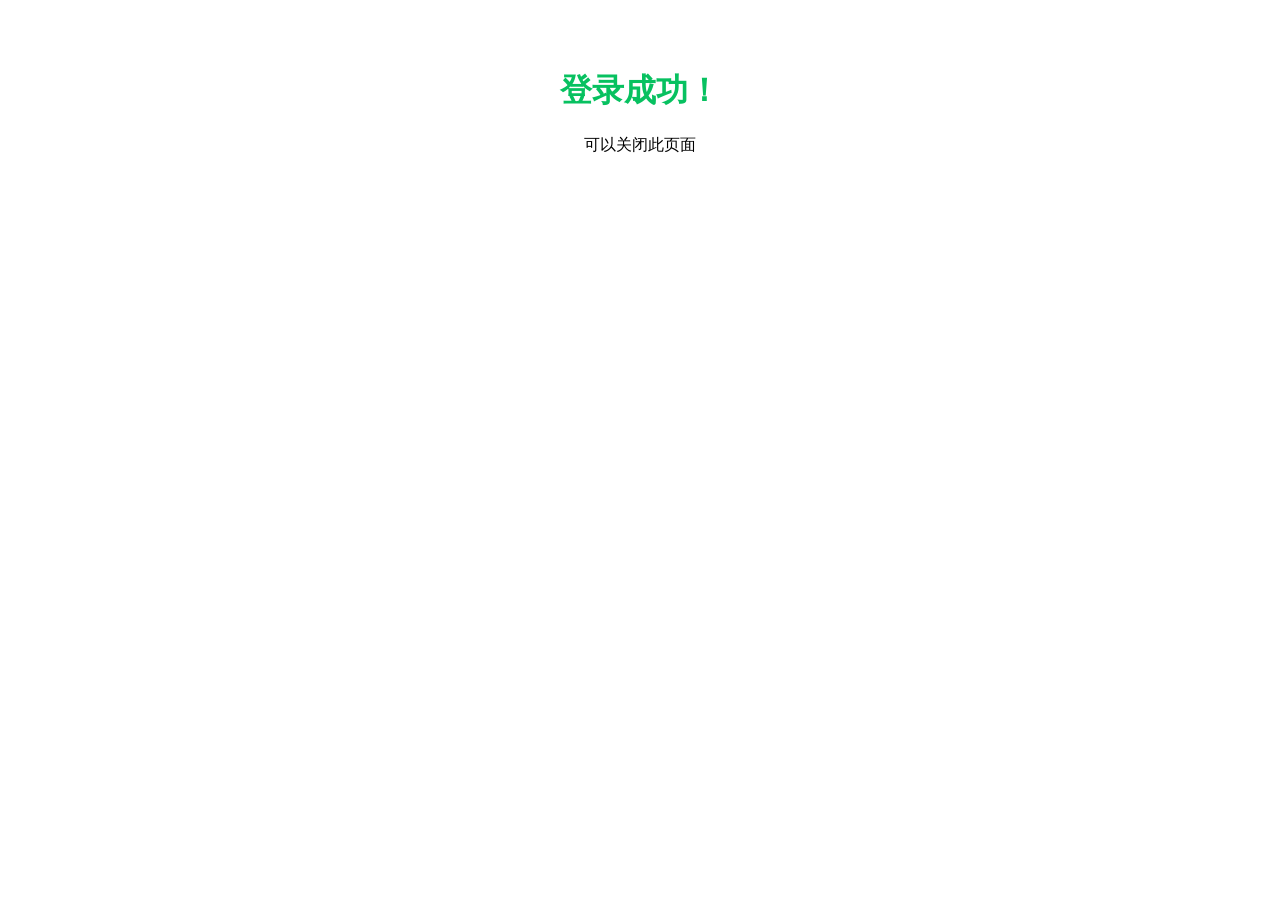
<file: wechat-login.html>
<!DOCTYPE html><html><head><meta charset="utf-8"><meta name="viewport" content="width=device-width,initial-scale=1"><title>登录成功</title><style>body{font-family:-apple-system;text-align:center;padding:40px}h1{color:#07c160}</style></head><body><h1>登录成功！</h1><p>可以关闭此页面</p></body></html>
</file>
